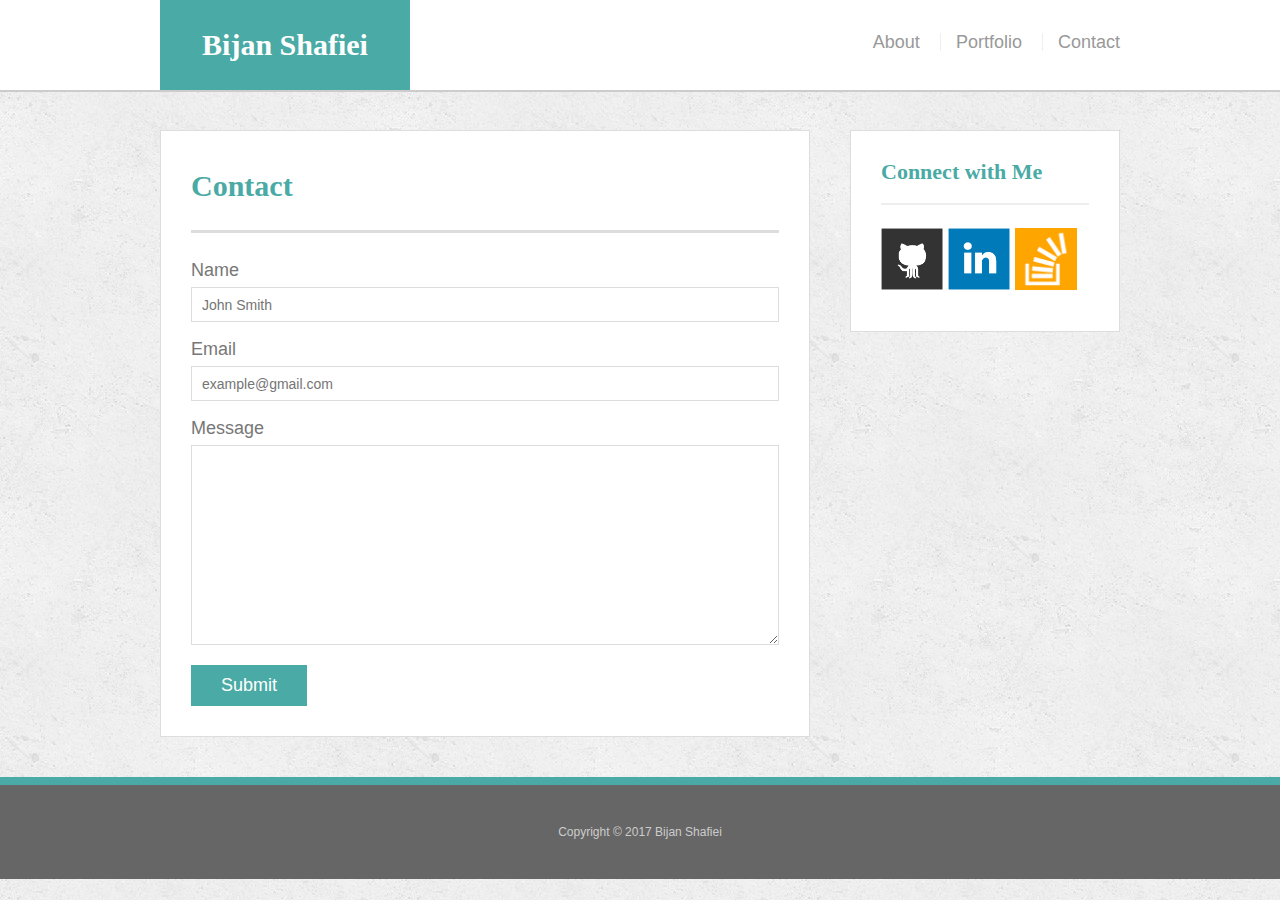
<file: contact.html>
<!doctype html>
<html lang="en-us">

<head>
  <meta charset="UTF-8">
  <title>Contact | Bijan Shafiei</title>
  <link rel="stylesheet" type="text/css" href="assets/css/reset.css">
  <link rel="stylesheet" type="text/css" href="assets/css/style.css">
</head>

<body>

  <header id="masthead">
    <div class="container">
      <a href="index.html" id="logo">Bijan Shafiei</a>
      <nav>
        <a href="index.html">About</a>
        <a href="portfolio.html">Portfolio</a>
        <a href="contact.html">Contact</a>
      </nav>
    </div>
  </header>

  <div id="main-container" class="container">
    <section class="main-section">
      <h1>Contact</h1>

      <form id="contact-form">
        <ul>
          <li>
            <label for="name">Name</label>
            <input type="text" id="name" name="name" placeholder="John Smith" required="required">
          </li>
          <li>
            <label for="email">Email</label>
            <input type="email" id="email" name="email" placeholder="example@gmail.com" required="required">
          </li>
          <li>
            <label for="message">Message</label>
            <textarea id="message" name="message" required="required"></textarea>
          </li>
        </ul>
        <input type="submit">
      </form>

    </section>

    <section class="sidebar">
      <div id="connect">
        <h2>Connect with Me</h2>

        <a href="#"><img src="assets/images/github-128.png" class="social" alt="GitHub" /></a>
        <a href="#"><img src="assets/images/linkedin-128.png" class="social" alt="LinkedIn" /></a>
        <a href="#"><img src="assets/images/stackoverflow-128.png" class="social" alt="Stack Overflow" /></a>
      </div>
    </section>
  </div>

  <footer>
    <div class="container">
      Copyright &copy; 2017 Bijan Shafiei
    </div>
  </footer>
</body>

</html>
</file>
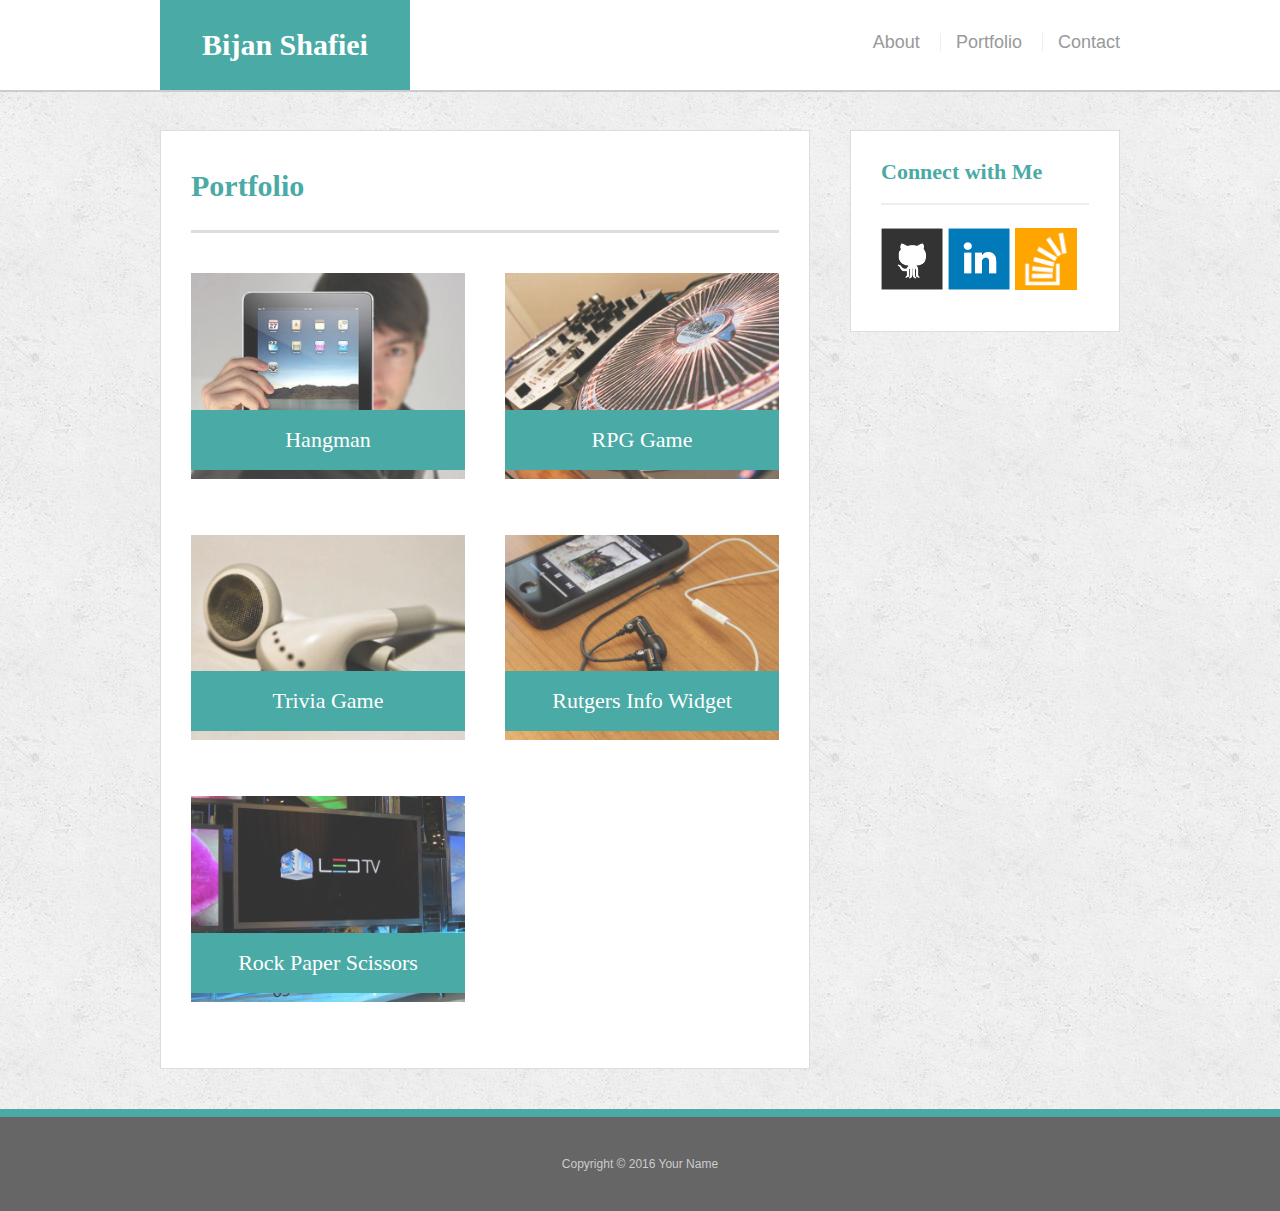
<file: portfolio.html>
<!doctype html>
<html lang="en-us">

<head>
  <meta charset="UTF-8">
  <title>Portfolio | Bijan Shafiei</title>
  <link rel="stylesheet" type="text/css" href="assets/css/reset.css">
  <link rel="stylesheet" type="text/css" href="assets/css/style.css">
</head>

<body>

  <header id="masthead">
    <div class="container">
      <a href="index.html" id="logo">Bijan Shafiei</a>
      <nav>
        <a href="index.html">About</a>
        <a href="portfolio.html">Portfolio</a>
        <a href="contact.html">Contact</a>
      </nav>
    </div>
  </header>

  <div id="main-container" class="container">
    <section class="main-section">
      <h1>Portfolio</h1>

      <div class="work">
        <img src="assets/images/technics-q-c-640-480-1.jpg" alt="hangman">

        <h3>Hangman</h3>
      </div>
      <div class="work">
        <img src="assets/images/technics-q-c-640-480-2.jpg" alt="RPG Game">

        <h3>RPG Game</h3>
      </div>
      <div class="work">
        <img src="assets/images/technics-q-c-640-480-5.jpg" alt="Trivia Game">

        <h3>Trivia Game</h3>
      </div>
      <div class="work">
        <img src="assets/images/technics-q-c-640-480-7.jpg" alt="Rutgers Info Widget">

        <h3>Rutgers Info Widget</h3>
      </div>
      <div class="work">
        <img src="assets/images/technics-q-c-640-480-9.jpg" alt="Rock Paper Scissors">

        <h3>Rock Paper Scissors</h3>
      </div>

    </section>

    <section class="sidebar">
      <div id="connect">
        <h2>Connect with Me</h2>

        <a href="#"><img src="assets/images/github-128.png" class="social" alt="GitHub" /></a>
        <a href="#"><img src="assets/images/linkedin-128.png" class="social" alt="LinkedIn" /></a>
        <a href="#"><img src="assets/images/stackoverflow-128.png" class="social" alt="Stack Overflow" /></a>
      </div>
    </section>
  </div>

  <footer>
    <div class="container">
      Copyright &copy; 2016 Your Name
    </div>
  </footer>
</body>

</html>
</file>
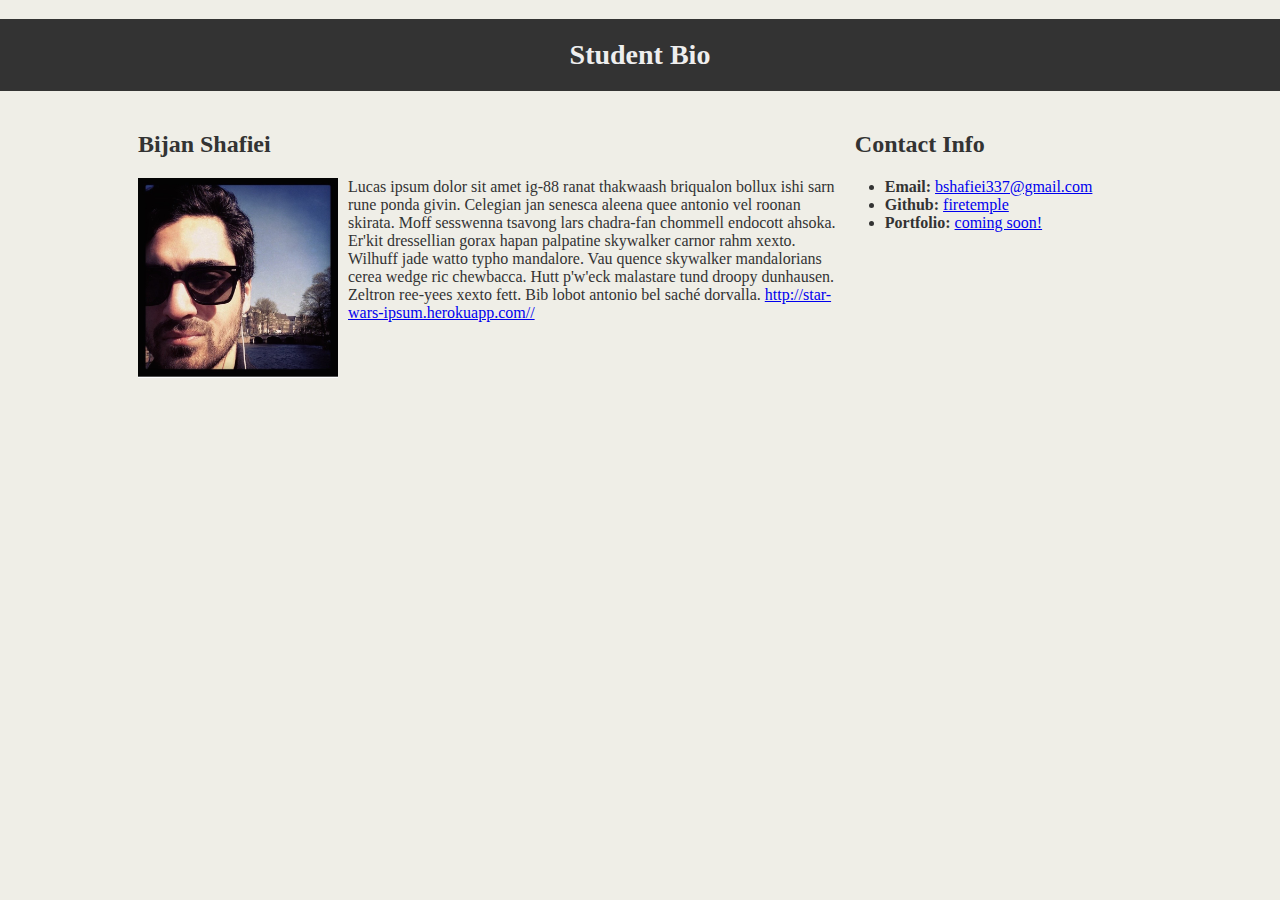
<file: Studentbio.html>
<!Doctype html>
<html>
<head>
	<title>CSS Stylesheets with Relative Paths</title>

	<!-- This line is money! It points your HTML to the CSS file. -->
	<!-- Notice the "relative" pathway? It matches a file inside our current directory's 'assets' folder. Open it to see our style rules. -->
	<link rel="stylesheet" type="text/css" href="stylebio.css">

	</head>
	<body>
		<!-- This is my Header -->
		<header>
			<h1>Student Bio</h1>
		</header>

		<div class="container">
			
			<!-- Section 1 - name, photo, short paragraph -->
			<section id="main-bio">

				<h2>Bijan Shafiei</h2>

				<img src="IMG_2716.jpg" alt="Bijan Shafiei" id="bio-image">	

				<p>Lucas ipsum dolor sit amet ig-88 ranat thakwaash briqualon bollux ishi sarn rune ponda givin. Celegian jan senesca aleena quee antonio vel roonan skirata. Moff sesswenna tsavong lars chadra-fan chommell endocott ahsoka. Er'kit dressellian gorax hapan palpatine skywalker carnor rahm xexto. Wilhuff jade watto typho mandalore. Vau quence skywalker mandalorians cerea wedge ric chewbacca. Hutt p'w'eck malastare tund droopy dunhausen. Zeltron ree-yees xexto fett. Bib lobot antonio bel saché dorvalla. <a href="http://star-wars-ipsum.herokuapp.com/">http://star-wars-ipsum.herokuapp.com//</a></p>
			</section>

			<!-- Section 2 - contact info -->
			<section id="contact-info">
				<h2>Contact Info</h2>
				<ul>
					<li><strong>Email:</strong> <a href="mailto:bshafiei337@gmail.com" target="bshafiei337@gmail.com">bshafiei337@gmail.com</a></li>
					<li><strong>Github:</strong> <a href="#">firetemple</a></li>
					<li><strong>Portfolio:</strong> <a href="#">coming soon!</a></li>
	</body>
	</html>
</file>
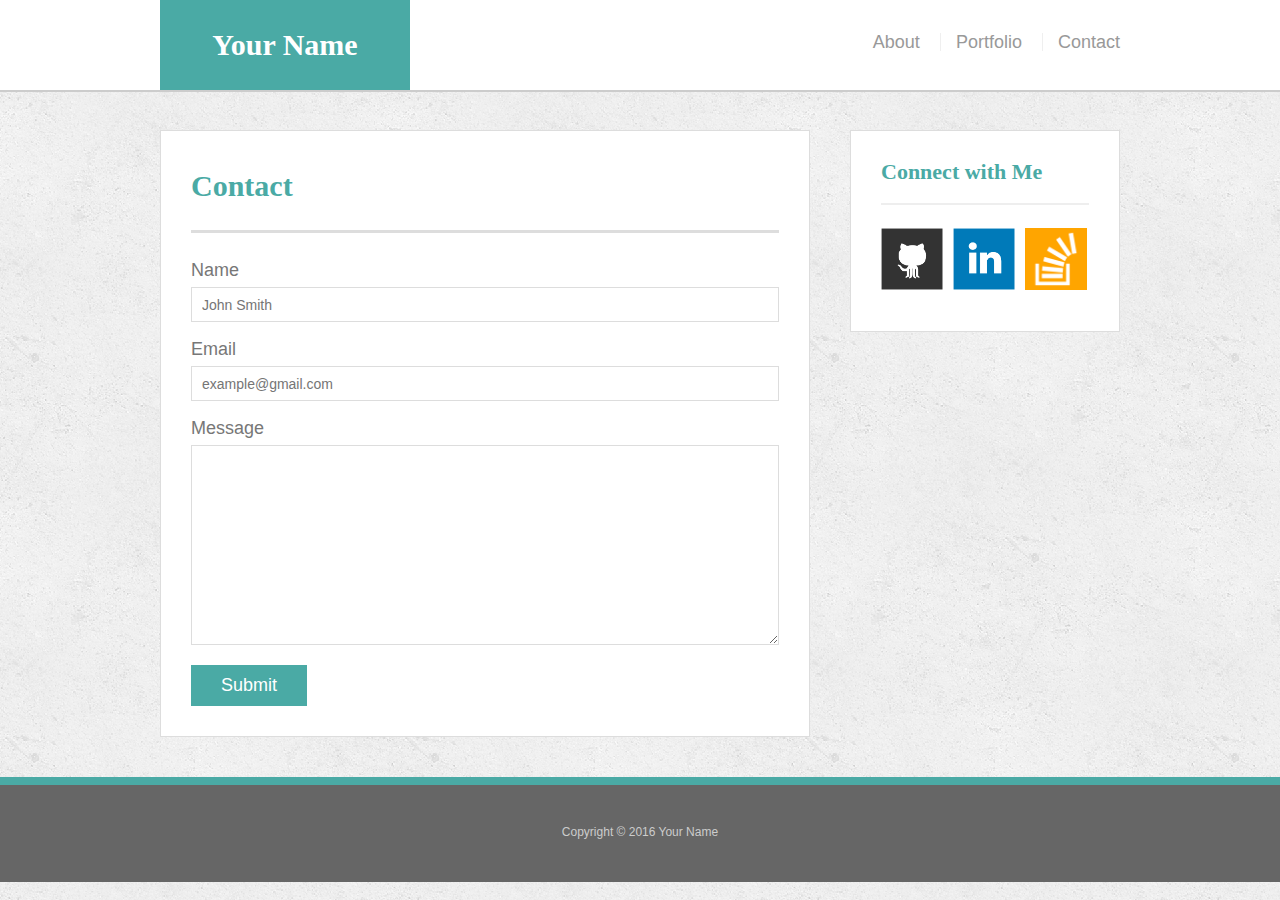
<file: bonus/hover-styles.html>
<!doctype html>
<html lang="en-us">

<head>
  <meta charset="UTF-8">
  <title>Hover Styling</title>
  <link rel="stylesheet" type="text/css" href="assets/css/reset.css">
  <link rel="stylesheet" type="text/css" href="assets/css/style.css">
</head>

<body>

  <header id="masthead">
    <div class="container">
      <a href="#" id="logo">Your Name</a>
      <nav>
        <a href="#">About</a>
        <a href="#">Portfolio</a>
        <a href="#">Contact</a>
      </nav>
    </div>
  </header>

  <div id="main-container" class="container">
    <section class="main-section">
      <h1>Contact</h1>

      <form id="contact-form">
        <ul>
          <li>
            <label for="name">Name</label>
            <input type="text" id="name" name="name" placeholder="John Smith" required="required">
          </li>
          <li>
            <label for="email">Email</label>
            <input type="email" id="email" name="email" placeholder="example@gmail.com" required="required">
          </li>
          <li>
            <label for="message">Message</label>
            <textarea id="message" name="message" required="required"></textarea>
          </li>
        </ul>
        <input type="submit">
      </form>

    </section>

    <section class="sidebar">
      <div id="connect">
        <h2>Connect with Me</h2>

        <img src="assets/images/github-128.png" class="social" alt="Github">
        <img src="assets/images/linkedin-128.png" class="social" alt="LinkedIn">
        <img src="assets/images/stackoverflow-128.png" class="social" alt="Stack Overflow">
      </div>
    </section>
  </div>

  <footer>
    <div class="container">
      Copyright &copy; 2016 Your Name
    </div>
  </footer>
</body>

</html>
</file>
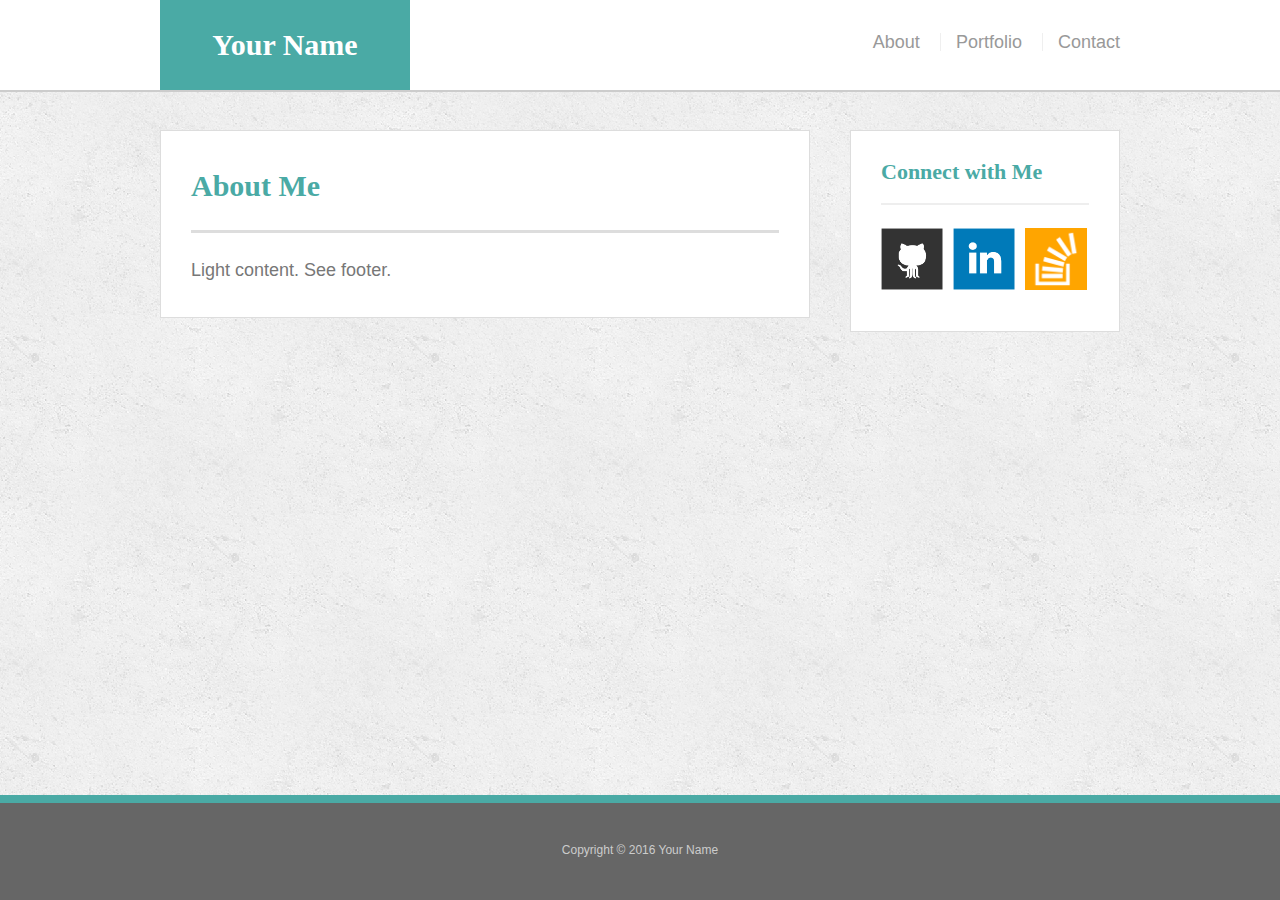
<file: bonus/sticky-footer.html>
<!doctype html>
<html lang="en-us">

<head>
  <meta charset="UTF-8">
  <title>Sticky Footer</title>
  <link rel="stylesheet" type="text/css" href="assets/css/reset.css">
  <link rel="stylesheet" type="text/css" href="assets/css/style.css">
</head>

<body>

  <header id="masthead">
    <div class="container">
      <a href="#" id="logo">Your Name</a>
      <nav>
        <a href="#">About</a>
        <a href="#">Portfolio</a>
        <a href="#">Contact</a>
      </nav>
    </div>
  </header>

  <div class="wrapper">
    <div id="main-container" class="container">
      <section class="main-section">
        <h1>About Me</h1>

        <p>Light content. See footer.</p>

      </section>

      <section class="sidebar">
        <div id="connect">
          <h2>Connect with Me</h2>

          <img src="assets/images/github-128.png" class="social" alt="Github">
          <img src="assets/images/linkedin-128.png" class="social" alt="LinkedIn">
          <img src="assets/images/stackoverflow-128.png" class="social" alt="Stack Overflow">
        </div>
      </section>

      <div class="push"></div>
    </div>
  </div>

  <footer>
    <div class="container">
      Copyright &copy; 2016 Your Name
    </div>
  </footer>
</body>

</html>
</file>
<file: assets/css/style.css>
body {
  font-family: Arial, "Helvetica Neue", Helvetica, sans-serif;
  font-size: 18px;
  line-height: 34px;
  color: #777;
  background: url("../images/concrete_seamless.png");
}

* {
  box-sizing: border-box;
}

/* general */

.container {
  width: 100%;
  max-width: 960px;
  margin: 0 auto;
  clear: both;
}

h1,
h2,
h3,
p {
  margin-bottom: 20px;
}

p:last-child {
  margin-bottom: 0;
}

h1,
h2,
h3 {
  font-family: Georgia, Times, "Times New Roman", serif;
  font-weight: 700;
  color: #4aaaa5;
}

h1 {
  padding-bottom: 20px;
  font-size: 30px;
  line-height: 49px;
  border-bottom: 3px solid #ddd;
}

h2,
h3 {
  font-size: 22px;
}

/* header */

#masthead {
  position: fixed;
  z-index: 99;
  width: 100%;
  margin: 0 0 30px;
  overflow: auto;
  color: #fff;
  background: #fff;
  border-bottom: 2px solid #ccc;
}

#logo {
  float: left;
  width: 250px;
  height: 90px;
  font-family: Georgia, Times, "Times New Roman", serif;
  font-size: 30px;
  font-weight: 700;
  line-height: 90px;
  color: #fff;
  text-align: center;
  text-decoration: none;
  background: #4aaaa5;
}

nav {
  float: right;
  margin-top: 25px;
}

nav a {
  display: inline-block;
  padding-left: 15px;
  margin-left: 15px;
  line-height: 18px;
  color: #999;
  text-decoration: none;
  border-left: 1px solid #efefef;
}

nav a:first-child {
  border-left: 0 none;
}

/* footer */

footer {
  padding: 30px 0;
  clear: both;
  font-size: 12px;
  color: #fff;
  color: #ccc;
  text-align: center;
  background: #666;
  border-top: 8px solid #4aaaa5;
}

/* sidebar */

.sidebar {
  float: right;
  width: 100%;
  max-width: 270px;
  padding: 30px;
  margin-bottom: 20px;
  background: #fff;
  border: 1px solid #ddd;
}

h3,
.sidebar h2 {
  padding-bottom: 20px;
  margin-bottom: 15px;
  line-height: 22px;
  border-bottom: 2px solid #eee;
}

.social {
  width: 62px;
  height: 62px;
  margin-top: 8px;
  margin-right: 5px;
}

.social:last-child {
  margin-right: 0;
}

/* main */

#main-container {
  padding-top: 130px;
}

.main-section {
  float: left;
  width: 100%;
  max-width: 650px;
  padding: 30px;
  margin: 0 0 40px;
  background: #fff;
  border: 1px solid #ddd;
}

/* portfolio page */

.work {
  position: relative;
  float: left;
  width: 274px;
  margin: 20px 0 25px;
  overflow: auto;
}

.work:nth-child(even) {
  margin-right: 40px;
}

.work img {
  width: 100%;
  border: 0 none;
  opacity: 0.8;
}

.work h3 {
  position: absolute;
  bottom: 20px;
  width: 100%;
  padding: 15px;
  margin-bottom: 0;
  font-weight: 300;
  line-height: 30px;
  color: #fff;
  text-align: center;
  background: #4aaaa5;
  border-bottom: 0;
}

.auth-image {
  float: left;
  width: 200px;
  height: auto;
  margin-top: 10px;
  margin-right: 25px;
}

/* contact page */

#contact-form ul {
  margin-bottom: 20px;
}

#contact-form li {
  margin-bottom: 10px;
}

label,
input[type=text],
input[type=email],
textarea {
  display: block;
  width: 100%;
}

input[type=text],
input[type=email],
textarea {
  height: 35px;
  padding: 0 10px;
  font-size: 14px;
  border: 1px solid #ddd;
}

textarea {
  height: 200px;
}

input[type=submit] {
  padding: 10px 30px;
  font-size: 18px;
  color: #fff;
  cursor: pointer;
  background: #4aaaa5;
  border: 0 none;
}

/* Additional Screen Sizes */

/* Width at 980px and below */

@media screen and (max-width: 980px) {
 
  body {

  }

  nav {
    margin-right: 40px;
  }

  .container {
    max-width: 780px;
  }

  #logo {
    margin-left: 40px;
  }

  .main-section {
    width: 370px;
    margin-left: 40px;

  }

  p {
    float: left;
    padding-top: 10px;
  }

  .sidebar {
    margin-right: 40px;
  }

}

/* Width at 768px and below */


@media screen and (max-width: 768px) {

  body {

  }

  .container {
    max-width: 768px;
  }

  #logo {
    margin-left: 70px;
  }

  .main-section {
    width: 750px;
    margin-left: 70px;
  }

  .sidebar {
    float: left;
    max-width: 650px;
    margin-left: 70px;
    margin-right: 70px;
  }

}

/* Width at 640px and below */

@media screen and (max-width: 640px) {

  body {

  }

  .container {
    max-width: 640px;
    margin-left: 10px;
  }

  #logo {
    float: right;
    width: 100%;
    padding-left: 40px;
    margin-right: 10px;


  }

  .main-section {
    width: 540px;
    margin-top: 50px;
    margin-right: 60px;

  }

  nav {
    float: left;
    width: 100%;
    padding-bottom: 5px;
  }

  nav a {
    margin-left: 100px;
    padding: 10px;
    border-left: 10px;
  }

  .work {
    width: 510px;
  }

  .sidebar {
    width: 540px;
    margin-right: 50px;
  }

  footer {
    width: 700px
   

  }

  
}
</file>
<file: stylebio.css>
body {
	margin: 0;
	padding: 0;
	background-color: #efeee7;
	font-family: "Georgia", "Times New Roman", "Times", serif;
	color: #333333;
}
header {
	background: #333333;
}
h1 {
	color: #eee;
	font-size: 28px;
	text-align: center;
	padding: 20px;
	margin-bottom: 20px;
}
h2 {
	font-size: 24px;
	margin-left: 10px;

}

p {
	float: center;

}
.container {
	width: 1024px;
	margin: 0 auto;
}

#bio-image {
	float: left;
	margin: 0px 10px;
	
}
#main-bio{
	width:70%;
	float: left;
}
#bio-image{
	width: 200px;
}
#contact-info {
	width: 30%;
	height: 200px;
	float: right;
	display: inline-block;



}
</file>
<file: bonus/assets/css/style.css>
body {
  font-family: Arial, "Helvetica Neue", Helvetica, sans-serif;
  font-size: 18px;
  line-height: 34px;
  color: #777;
  background: url("../images/concrete_seamless.png");
}

* {
  box-sizing: border-box;
  margin: 0;
}

/* sticky footer styling */

/* http://ryanfait.com/html5-sticky-footer/ */

html,
body {
  height: 100%;
}

.wrapper {
  height: auto !important;
  height: 100%;
  min-height: 100%;
  margin: 0 auto -105px;
}

footer,
.push {
  height: 105px;
}

/* end sticky footer styling */

/* start hover styling */

#logo:hover,
input[type=submit]:hover {
  background: #5e7f7e;
}

nav a:hover {
  color: #5e7f7e;
}

.social:hover {
  cursor: pointer;
  opacity: 0.8;
}

/* end hover styling */

/* general styling */

.container {
  width: 100%;
  max-width: 960px;
  margin: 0 auto;
  clear: both;
}

h1,
h2,
h3,
p {
  margin-bottom: 20px;
}

p:last-child {
  margin-bottom: 0;
}

h1,
h2,
h3 {
  font-family: Georgia, Times, "Times New Roman", serif;
  font-weight: 700;
  color: #4aaaa5;
}

h1 {
  padding-bottom: 20px;
  font-size: 30px;
  line-height: 49px;
  border-bottom: 3px solid #ddd;
}

h2,
h3 {
  font-size: 22px;
}

/* header */

#masthead {
  position: fixed;
  z-index: 99;
  width: 100%;
  margin: 0 0 30px;
  overflow: auto;
  color: #fff;
  background: #fff;
  border-bottom: 2px solid #ccc;
}

#logo {
  float: left;
  width: 250px;
  height: 90px;
  font-family: Georgia, Times, "Times New Roman", serif;
  font-size: 30px;
  font-weight: 700;
  line-height: 90px;
  color: #fff;
  text-align: center;
  text-decoration: none;
  background: #4aaaa5;
}

nav {
  float: right;
  margin-top: 25px;
}

nav a {
  display: inline-block;
  padding-left: 15px;
  margin-left: 15px;
  line-height: 18px;
  color: #999;
  text-decoration: none;
  border-left: 1px solid #efefef;
}

nav a:first-child {
  border-left: 0 none;
}

/* footer */

footer {
  padding: 30px 0;
  clear: both;
  font-size: 12px;
  color: #fff;
  color: #ccc;
  text-align: center;
  background: #666;
  border-top: 8px solid #4aaaa5;
}

/* sidebar */

.sidebar {
  float: right;
  width: 100%;
  max-width: 270px;
  padding: 30px;
  margin-bottom: 20px;
  background: #fff;
  border: 1px solid #ddd;
}

h3,
.sidebar h2 {
  padding-bottom: 20px;
  margin-bottom: 15px;
  line-height: 22px;
  border-bottom: 2px solid #eee;
}

.social {
  width: 62px;
  height: 62px;
  margin-top: 8px;
  margin-right: 5px;
}

.social:last-child {
  margin-right: 0;
}

/* main */

#main-container {
  padding-top: 130px;
}

.main-section {
  float: left;
  width: 100%;
  max-width: 650px;
  padding: 30px;
  margin: 0 0 40px;
  background: #fff;
  border: 1px solid #ddd;
}

/* contact page */

#contact-form ul {
  margin-bottom: 20px;
}

#contact-form li {
  margin-bottom: 10px;
}

label,
input[type=text],
input[type=email],
textarea {
  display: block;
  width: 100%;
}

input[type=text],
input[type=email],
textarea {
  height: 35px;
  padding: 0 10px;
  font-size: 14px;
  border: 1px solid #ddd;
}

textarea {
  height: 200px;
}

input[type=submit] {
  padding: 10px 30px;
  font-size: 18px;
  color: #fff;
  cursor: pointer;
  background: #4aaaa5;
  border: 0 none;
}
</file>
